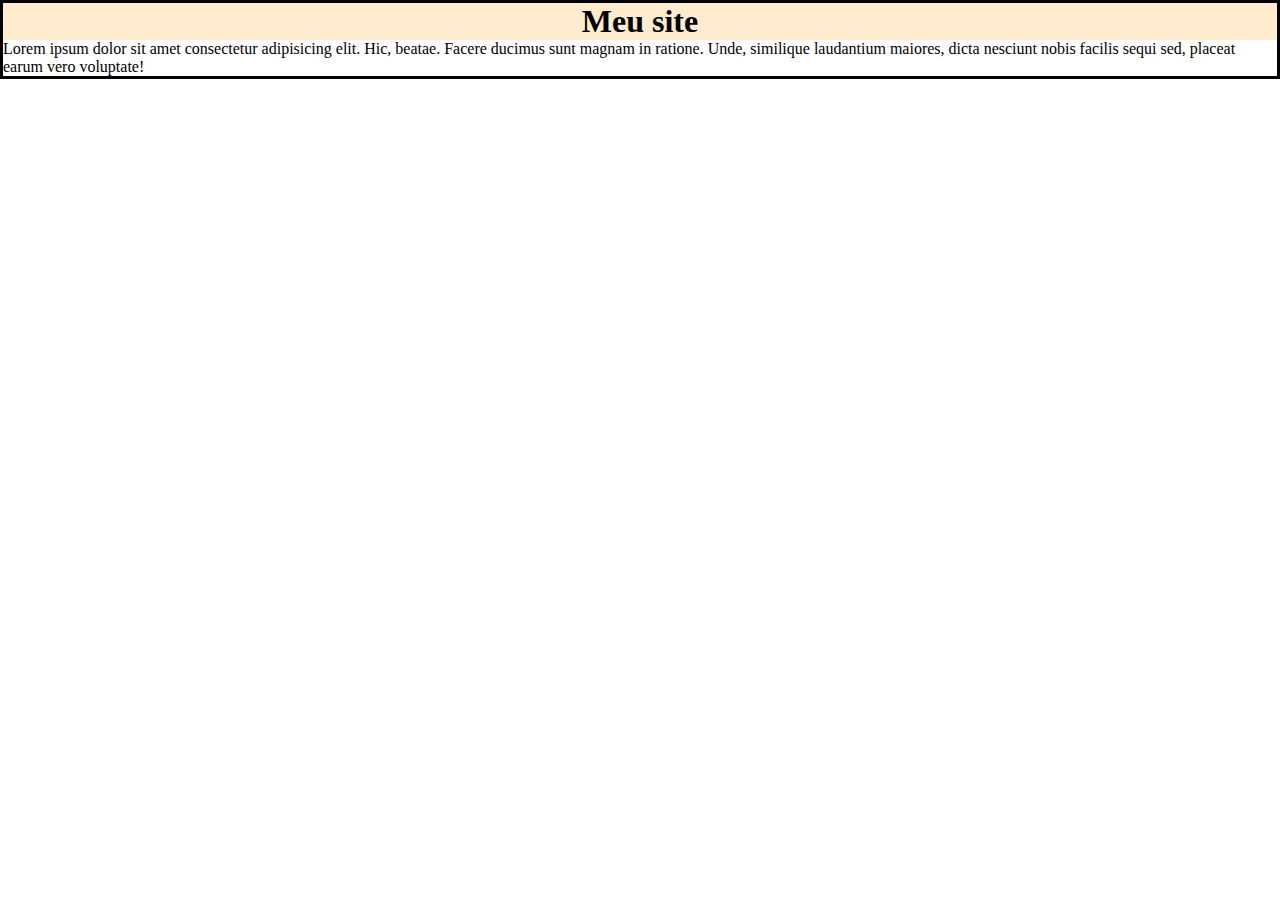
<file: responsivo.html>
<!DOCTYPE html>
<html lang="pt-br">
<head>
    <meta charset="UTF-8">
    <meta http-equiv="X-UA-Compatible" content="IE=edge">
    <meta name="viewport" content="width=device-width, initial-scale=1.0">
    <title>Document</title>
    <style>
        * {
            margin: 0;
            padding: 0;
            box-sizing: border-box;
        }

        #container {
            border: 3px solid black;
        }
        h1 {
            color: blueviolet;
        }
        /* tablet  */
        @media screen and (min-width: 768px) {
            h1 {
                text-align: center;
            }
        }
        /* dektop */
        @media screen and (min-width: 920px) {
            h1 {
                text-align: center;
                color: black;
                background-color: blanchedalmond;
            }
        }
        /* full screen */
        @media screen and (min-width: 1220px) {
            main {
              margin-right: 50%;
              margin-left: auto;
              max-width: 1100%;
              width: 100%;  
            }
        }
    </style>
</head>
<body>
    <div id="container">
        <h1>Meu site </h1>

        <p>Lorem ipsum dolor sit amet consectetur adipisicing elit. Hic, beatae. Facere ducimus sunt magnam in ratione. Unde, similique laudantium maiores, dicta nesciunt nobis facilis sequi sed, placeat earum vero voluptate!</p>
    </div>
</body>
</html>
</file>
